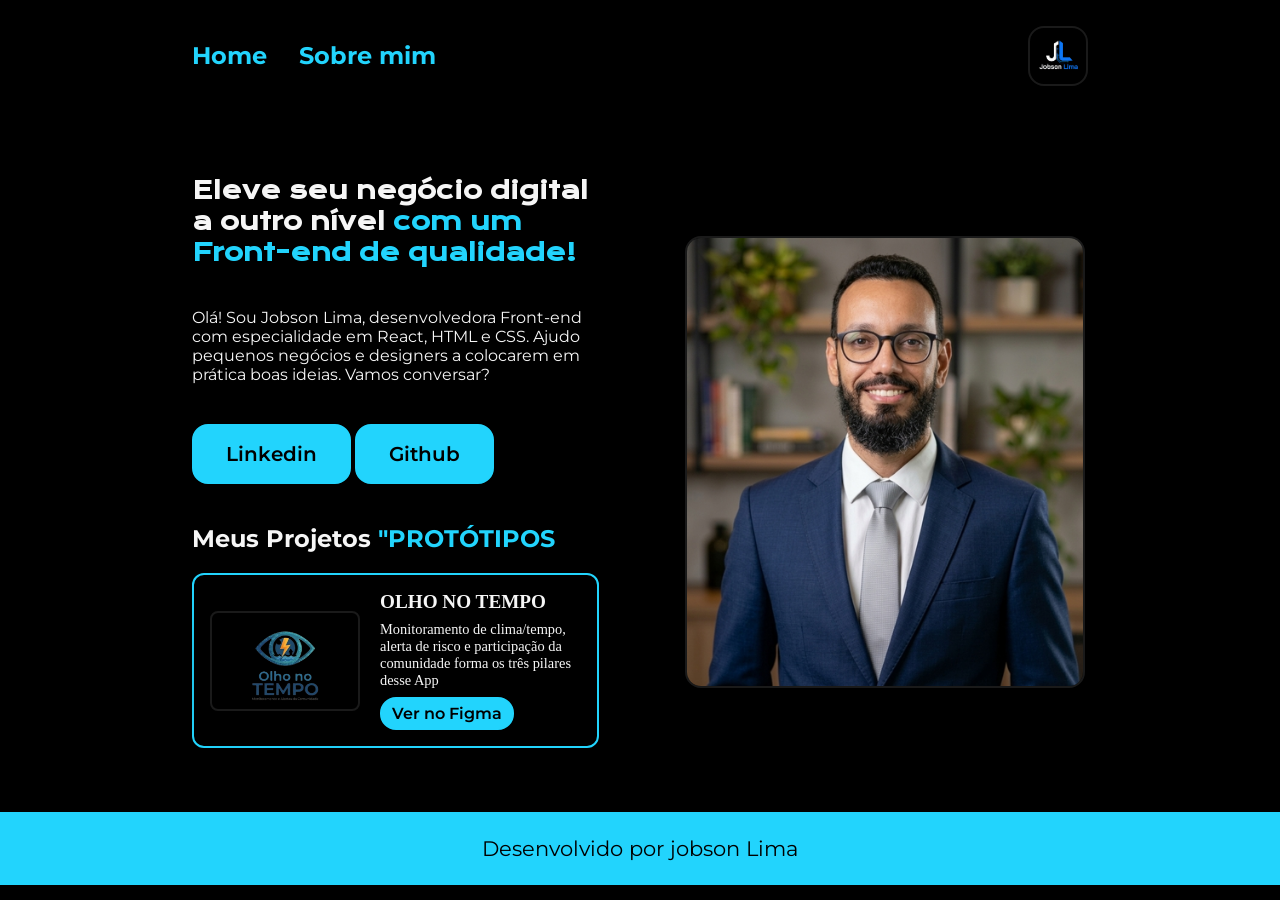
<file: index.html>
<!DOCTYPE html>
<html lang="pt-br">

<head>
    <meta charset="UTF-8">
    <meta name="viewport" content="width=device-width, initial-scale=1.0">
    <title>Portifolio</title>
    <link rel="stylesheet" href="style.css">
</head>

<body>
    <header>
        <nav class="cabecalho">
            <div class="cabecalho-nav">
                <a href="index.html" class="cabecalho-link">Home</a>
                <a href="sobremim.html" class="cabecalho-link">Sobre mim</a>
            </div>
            <img src="img/Logo_para_Site_de_Dev-removebg-preview.png" alt="logotipo do portifolio"
                class="cabecalho-logo">
        </nav>
    </header>
    <main>
        <section class="container-texto">
            <h1 class="container-texto-titulo">Eleve seu negócio digital a outro nível
                <strong class="container-titulo-destaque">com um Front-end de qualidade!</strong>
            </h1>
            <p class="container-texto-paragrafo">Olá! Sou Jobson Lima, desenvolvedora Front-end com especialidade em
                React, HTML e CSS. Ajudo pequenos negócios e designers a colocarem em prática boas ideias. Vamos
                conversar?</p>
            <div class="container-texto-botoes">
                <a class="container-texto-link" href="https://www.linkedin.com/in/jobson-lima-857a4156/"
                    target="_blank">Linkedin</a>
                <a class="container-texto-link" href="https://github.com/Jobson-lima84" target="_blank">Github</a>
            </div>
            <div class="projetos">
                <h2 class="projeto-titulo">Meus Projetos <strong class="projeto-prototipo">"PROTÓTIPOS</strong></h2>
                <!-- Caixa / Card do Projeto Figma -->
                <div class="projeto-card">
                    <img src="img/LOGO-removebg-preview.png" alt="Preview do Projeto Figma" class="projeto-card-img">
                    <div class="projeto-card-conteudo">
                        <h3 class="projeto-card-titulo">OLHO NO TEMPO</h3>
                        <p class="projeto-card-descricao">Monitoramento de clima/tempo, alerta de risco e participação da comunidade forma os três pilares desse App</p>
                        <a href="https://www.figma.com/proto/klozXAZ0ksKsPIn6BNsUU5/OLHO-NO-TEMPO?node-id=1-20&p=f&viewport=119%2C60%2C0.94&t=kxcoXTBYwgGVTnL3-1&scaling=scale-down&content-scaling=fixed&starting-point-node-id=1%3A24&page-id=0%3A1" target="_blank" class="projeto-card-link">Ver no Figma</a>
                    </div>
                </div>
            </div>
        </section>
        <section class="container-foto">
            <img src="Gemini_Generated_Image_z2o1ymz2o1ymz2o1.jpg" alt="foto de perfil">
        </section>


    </main>
    <footer>
        <p>Desenvolvido por jobson Lima</p>
    </footer>
</body>

</html>
</file>
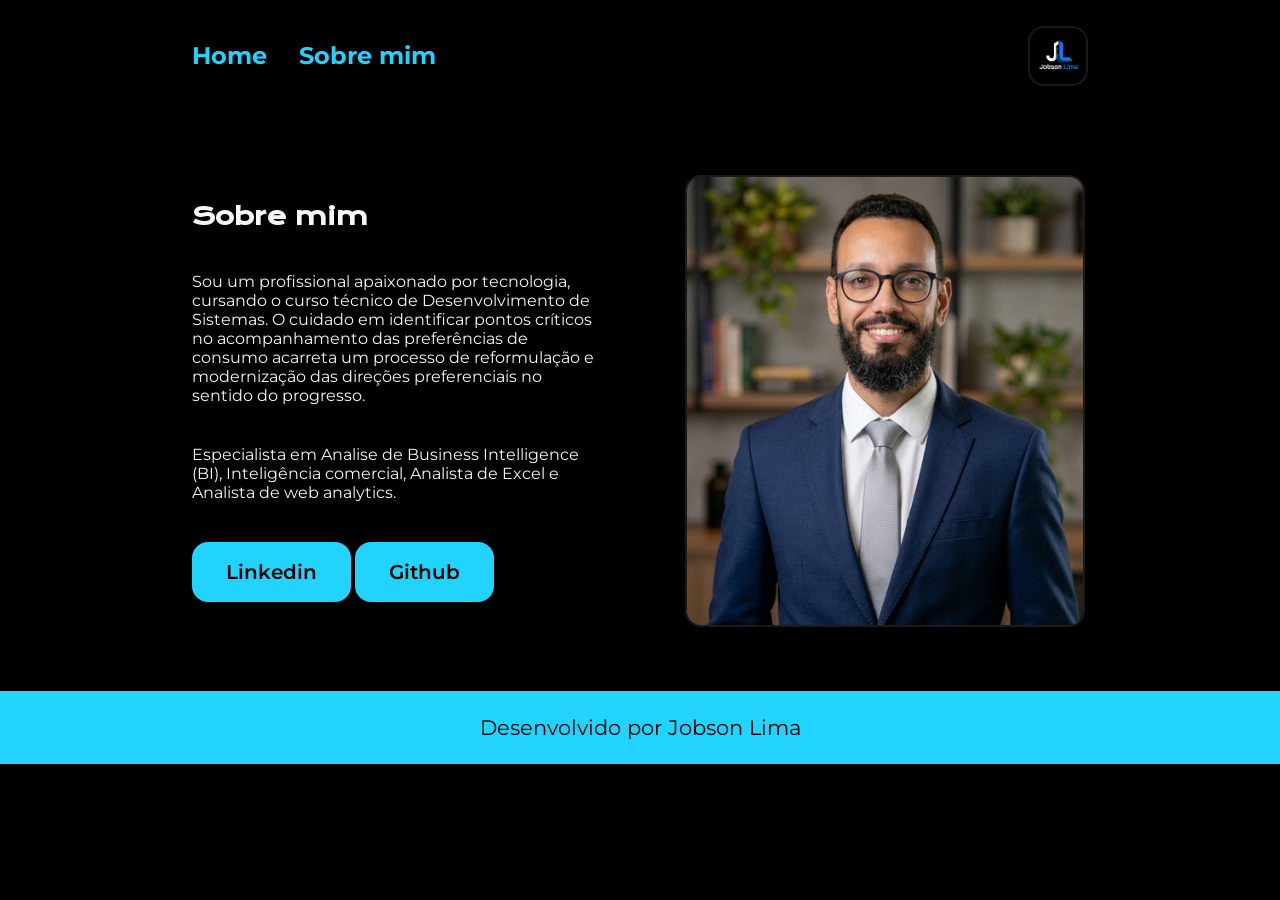
<file: sobremim.html>
<!DOCTYPE html>
<html lang="pt-br">

<head>
    <meta charset="UTF-8">
    <meta name="viewport" content="width=device-width, initial-scale=1.0">
    <title>Sobre Mim</title>
</head>
    <link rel="stylesheet" href="style.css">
<body>
    <header>
        <nav class="cabecalho">
            <div class="cabecalho-nav">
                <a href="index.html" class="cabecalho-link">Home</a>
                <a href="sobremim.html" class="cabecalho-link">Sobre mim</a>
            </div>
            <img src="img/Logo_para_Site_de_Dev-removebg-preview.png" alt="logotipo do portifolio"
                class="cabecalho-logo">
        </nav>
    </header>
    <main>
        <section class="container-texto">
            <h1 class="container-texto-titulo">Sobre mim</h1>
            <p class="container-texto-paragrafo">Sou um profissional apaixonado por tecnologia, cursando o curso técnico
                de Desenvolvimento de Sistemas. O cuidado em identificar pontos críticos no acompanhamento das
                preferências de consumo acarreta um processo de reformulação e modernização das direções preferenciais
                no sentido do progresso.</p>
            <p class="container-texto-paragrafo">Especialista em Analise de Business Intelligence (BI), Inteligência comercial, 
                Analista de Excel e Analista de web analytics.</p>  
            <div class="container-texto-botoes">
                <a class="container-texto-link" href="https://www.linkedin.com/in/jobson-lima-857a4156/" target="_blank">Linkedin</a>
                <a class="container-texto-link" href="https://github.com/Jobson-lima84" target="_blank">Github</a>
            </div>
        </section>
        <section class="container-foto">
            <img src="Gemini_Generated_Image_z2o1ymz2o1ymz2o1.jpg" alt="foto de perfil">
        </section>
    </main>
    <footer>
        <p>Desenvolvido por Jobson Lima</p>
    </footer>
</body>

</html>
</file>
<file: style.css>
@import url('https://fonts.googleapis.com/css2?family=Krona+One&family=Montserrat:wght@400;600&display=swap');

:root {
    --corPrincipal: #22D4FD;
    --corSecundaria: #000;
    --corTerciaria: #F6F6F6;

    --fontePrincipal: "Montserrat", sans-serif;
    --fonteSecundaria: "Krona One", sans-serif;
}

* {
    margin: 0;
    padding: 0;
    box-sizing: border-box;
    /* MUDANÇA: Colocado no * para aplicar a todos os elementos e evitar estouro de largura */
}

body {
    background-color: var(--corSecundaria);
    color: var(--corTerciaria);
}

header {
    background-color: var(--corSecundaria);
    padding: 2% 15%;
}

.cabecalho {
    display: flex;
    align-items: center;
    justify-content: space-between;
}

.cabecalho-nav {
    display: flex;
    gap: 32px;
}

.cabecalho-link {
    color: var(--corPrincipal);
    font-family: var(--fontePrincipal);
    font-size: 24px;
    font-weight: bold;
    text-decoration: none;
}

.cabecalho-logo {
    height: 60px;
    width: auto;


}

main {
    padding: 5% 15%;
    display: flex;
    align-items: center;
    justify-content: space-between;
    gap: 82px;
}

.container-texto {
    width: 50%;
    display: flex;
    flex-direction: column;
    gap: 40px;
}

.container-texto-titulo {
    font-family: var(--fonteSecundaria);
    color: var(--corTerciaria);
}

.projeto-prototipo {
    font-family: var(--fontePrincipal);
    color: var(--corPrincipal);
}

.projeto-titulo {
    font-family: var(--fontePrincipal);
}

.container-titulo-destaque {
    color: var(--corPrincipal);
}

.container-texto-paragrafo {
    font-family: var(--fontePrincipal);
    color: var(--corTerciaria);
    font-size: 16px;
    font-weight: 400;
    /* MUDANÇA: Corrigido de 1 para 400 (peso normal do font-weight) */
    text-align: left;
}

/* MUDANÇA: Div PAI dos botões ajustada para mantê-los lado a lado no Desktop */
.container-texto-link {
    display: flex;
    flex-direction: row;
    justify-content: flex-start;
    align-items: center;
    gap: 32px;
}

/* MUDANÇA: Estilo dos botões <a> restaurado e aprimorado */
.container-texto-link {
    background-color: var(--corPrincipal);
    border: solid 2px var(--corPrincipal);
    border-radius: 16px;
    padding: 16px 32px;
    /* MUDANÇA: Reduzido levemente o padding para caber melhor no layout */
    color: var(--corSecundaria);
    font-size: 20px;
    font-family: var(--fontePrincipal);
    font-weight: 600;
    text-decoration: none;
    /* MUDANÇA: Adicionado para remover o sublinhado padrão dos links */
    display: inline-block;
    text-align: center;
    transition: 0.3s;
}

/* MUDANÇA: Adicionado efeito hover nos botões */
.container-texto-link:hover {
    background-color: transparent;
    color: var(--corPrincipal);
}

.container-foto {
    width: 50%;
    display: flex;
    justify-content: center;
}

img {
    width: 100%;
    max-width: 400px;
    height: auto;
    aspect-ratio: 0 / 1;
    object-fit: cover;
    border-radius: 16px;
    box-shadow: 0 10px 30px rgba(0, 0, 0, 0.5);
    border: 2px solid rgba(255, 255, 255, 0.1);
}

footer {
    color: var(--corSecundaria);
    background-color: var(--corPrincipal);
    padding: 24px;
    text-align: center;
    font-family: var(--fontePrincipal);
    font-size: 1.3rem;
    font-weight: 400;
}

/* ===================================================
   RESPONSIVIDADE (MOBILE / TABLET)
   =================================================== */

/* MUDANÇA: Unificado todos os @media antigos em uma única regra limpa para telas de até 768px */
@media (max-width: 768px) {
    header {
        padding: 5% 0;
    }

    .cabecalho {
        justify-content: center;
        gap: 40px;
    }

    main {
        flex-direction: column-reverse;
        /* Coloca a imagem no topo e o texto abaixo no mobile */
        padding: 10% 5%;
        gap: 40px;
    }

    .container-texto {
        width: 100%;
        text-align: center;
        gap: 24px;
    }

    .container-foto {
        width: 100%;
    }

    .container-foto img {
        max-width: 220px;
        /* Garante tamanho ideal para foto de perfil no celular */
    }

    .container-texto-titulo {
        font-size: 22px;
    }

    .container-texto-paragrafo {
        font-size: 14px;
    }

    /* MUDANÇA: Empilha os botões na vertical no celular */
    .container-texto-botoes {
        display: flex;
        flex-direction: column;
        /* Coloca um botão abaixo do outro */
        gap: 16px;
        /* Ajuste o espaçamento como preferir */
        align-items: center;
    }

    /* MUDANÇA: Botões ocupam a largura total do container no celular */
    .container-texto-link {
        width: 100%;
        max-width: 280px;
        padding: 14px 0;
        font-size: 18px;
    }

    footer {
        color: var(--corSecundaria);
        background-color: var(--corPrincipal);
        text-align: center;
        font-family: var(--fontePrincipal);
        width: 100%;
        padding: 15px 0;
    }
}

/* Card do Projeto */
.projeto-card {
    display: flex;
    align-items: center;
    background-color: var(--corSecundaria);
    border: 2px solid var(--corPrincipal);
    border-radius: 12px;
    padding: 16px;
    margin-top: 20px;
    gap: 20px;
    max-width: 600px;
}

/* Imagem no lado esquerdo */
.projeto-card-img {
    width: 150px;
    height: 100px;
    object-fit: cover;
    border-radius: 8px;
}

/* Textos e botão no lado direito */
.projeto-card-conteudo {
    display: flex;
    flex-direction: column;
    align-items: flex-start;
    gap: 8px;
}

.projeto-card-titulo {
    color: var(--corTerciaria);
    font-size: 1.2rem;
    margin: 0;
}

.projeto-card-descricao {
    color: var(--corTerciaria);
    font-size: 0.9rem;
    margin: 0;
}

.projeto-card-link {
    background-color: var(--corPrincipal);
    border: solid 2px var(--corPrincipal);
    border-radius: 16px;
    padding: 5px 10px;
    /* MUDANÇA: Reduzido levemente o padding para caber melhor no layout */
    color: var(--corSecundaria);
    font-size: 16px;
    font-family: var(--fontePrincipal);
    font-weight: 600;
    text-decoration: none;
    /* MUDANÇA: Adicionado para remover o sublinhado padrão dos links */
    display: inline-block;
    text-align: center;
    transition: 0.3s;
}

.projeto-card-link:hover {
    background-color: transparent;
    color: var(--corPrincipal);
}
</file>
